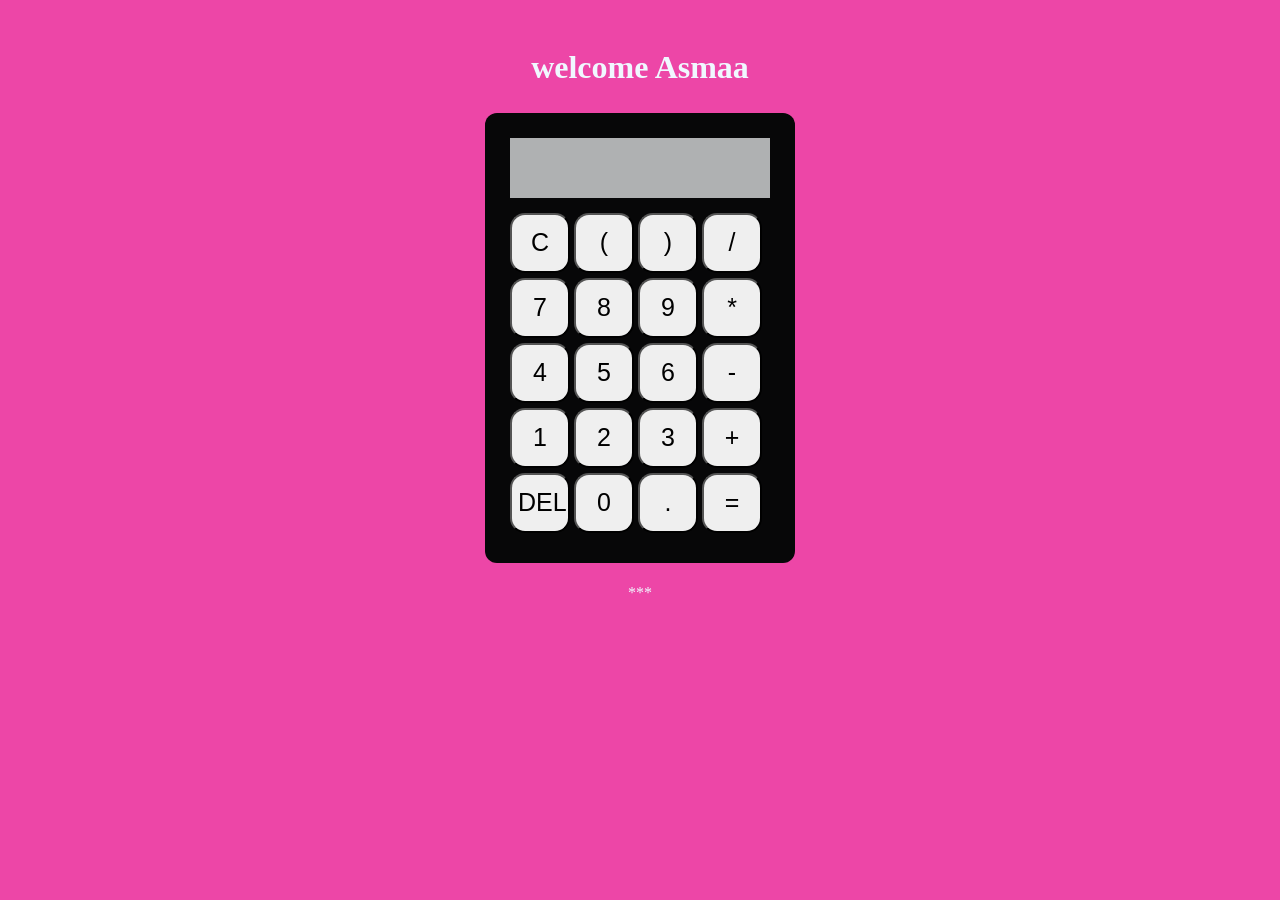
<file: index.html>
<!DOCTYPE html>
<html lang="en">
<head>
  <meta charset="UTF-8">
  <meta name="viewport" content="width=device-width, initial-scale=1.0">
  <title>calculator</title>
<link rel="stylesheet" href="asmaa.css"> 
</head>
<body>
  <h1>welcome Asmaa</h1>
  
<div id="calculator">
  <div id="display"></div>
<div class="calculator row">
  <button>C</button>
  <button>(</button> 
  <button>)</button>
  <button>/</button>
</div>
<div class="calculator row">
  <button>7</button>
  <button>8</button>
  <button>9</button>
  <button>*</button>
</div>
<div class="calculator row">
<button>4</button>
<button>5</button>
<button>6</button>
<button>-</button>
</div>
<div class="calculator row">
  <button>1</button>
  <button>2</button>
  <button>3</button>
  <button>+</button>
</div>
<div class="calculator row">
  <button>DEL</button>
  <button>0</button>
  <button>.</button>
  <button>=</button>
</div>
</div>
<p>***</p>
<script src="asmaa.js"></script>
</body>
</html>
</file>
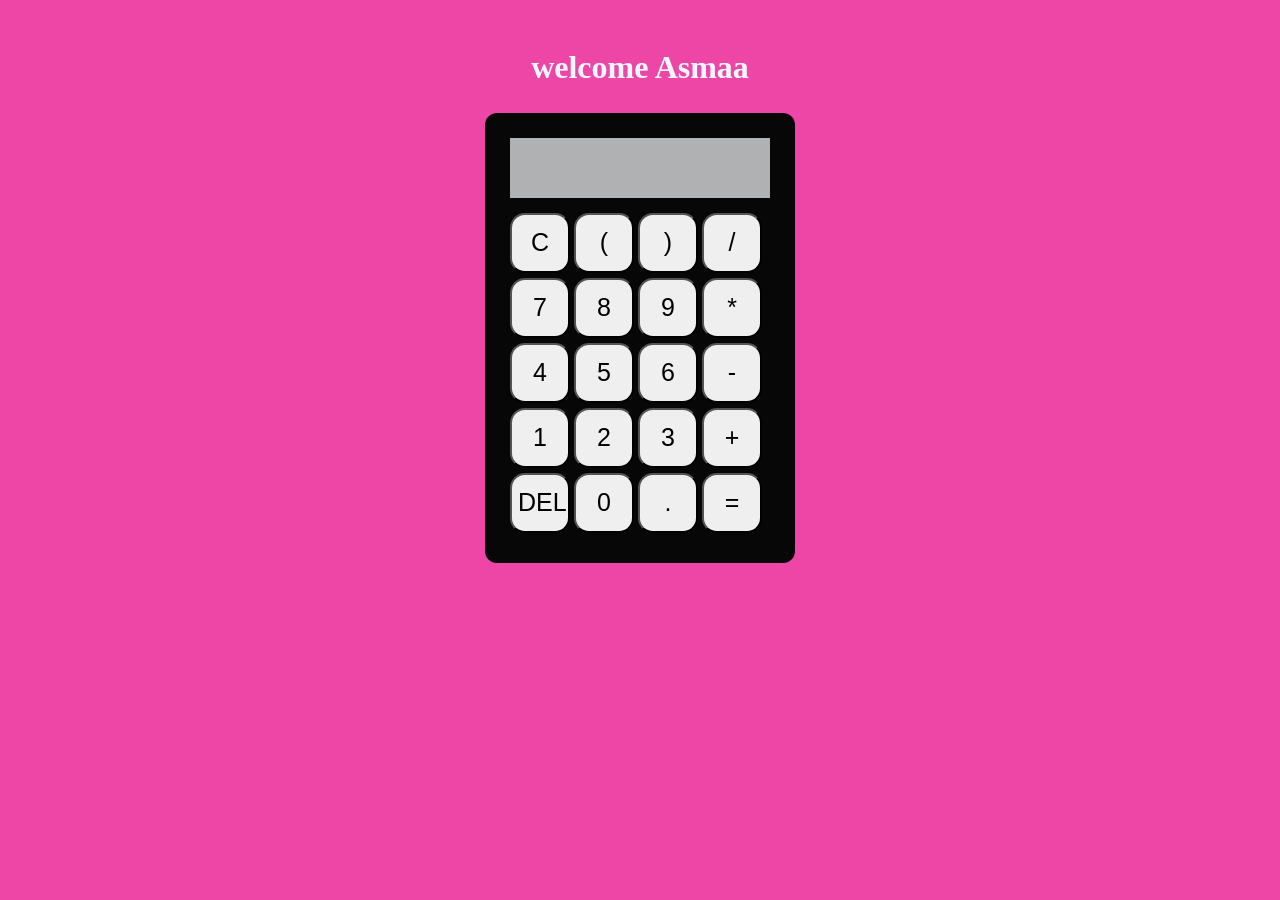
<file: asmaa.html>
<!DOCTYPE html>
<html lang="en">
<head>
  <meta charset="UTF-8">
  <meta name="viewport" content="width=device-width, initial-scale=1.0">
  <title>calculator</title>
<link rel="stylesheet" href="asmaa.css"> 
</head>
<body>
  <h1>welcome Asmaa</h1>
  
<div id="calculator">
  <div id="display"></div>
<div class="calculator row">
  <button>C</button>
  <button>(</button> 
  <button>)</button>
  <button>/</button>
</div>
<div class="calculator row">
  <button>7</button>
  <button>8</button>
  <button>9</button>
  <button>*</button>
</div>
<div class="calculator row">
<button>4</button>
<button>5</button>
<button>6</button>
<button>-</button>
</div>
<div class="calculator row">
  <button>1</button>
  <button>2</button>
  <button>3</button>
  <button>+</button>
</div>
<div class="calculator row">
  <button>DEL</button>
  <button>0</button>
  <button>.</button>
  <button>=</button>
</div>
</div>
<script src="asmaa.js"></script>
</body>
</html>
</file>
<file: asmaa.css>
body{
    display: flex;
    flex-direction: column;
    background-color: rgb(237, 70, 167);
    color: aliceblue;
    padding: 20px 10px;
    align-items:center;
    
}
#calculator{
    background-color: rgb(7, 7, 8);
    margin: 5px;
    width: 100%;
    padding: 25px;
    max-width: 260px;
    border-radius: 12px;

}
#display{
    background-color: rgb(175, 177, 178);
    height: 60px;
    width: 100%;
    margin-bottom: 15px;
    display: flex;
    font-size: 30px;
}
.calculator.row{
margin: 5px auto;
}
.calculator.row button{
width: 60px;
height: 60px;
font-size: 25px;
border-radius: 15px;

}
.calculator.row button:hover{
    background-color: rgb(75, 74, 73);
    color: rgb(245, 242, 242);
    cursor:pointer;
}
</file>
